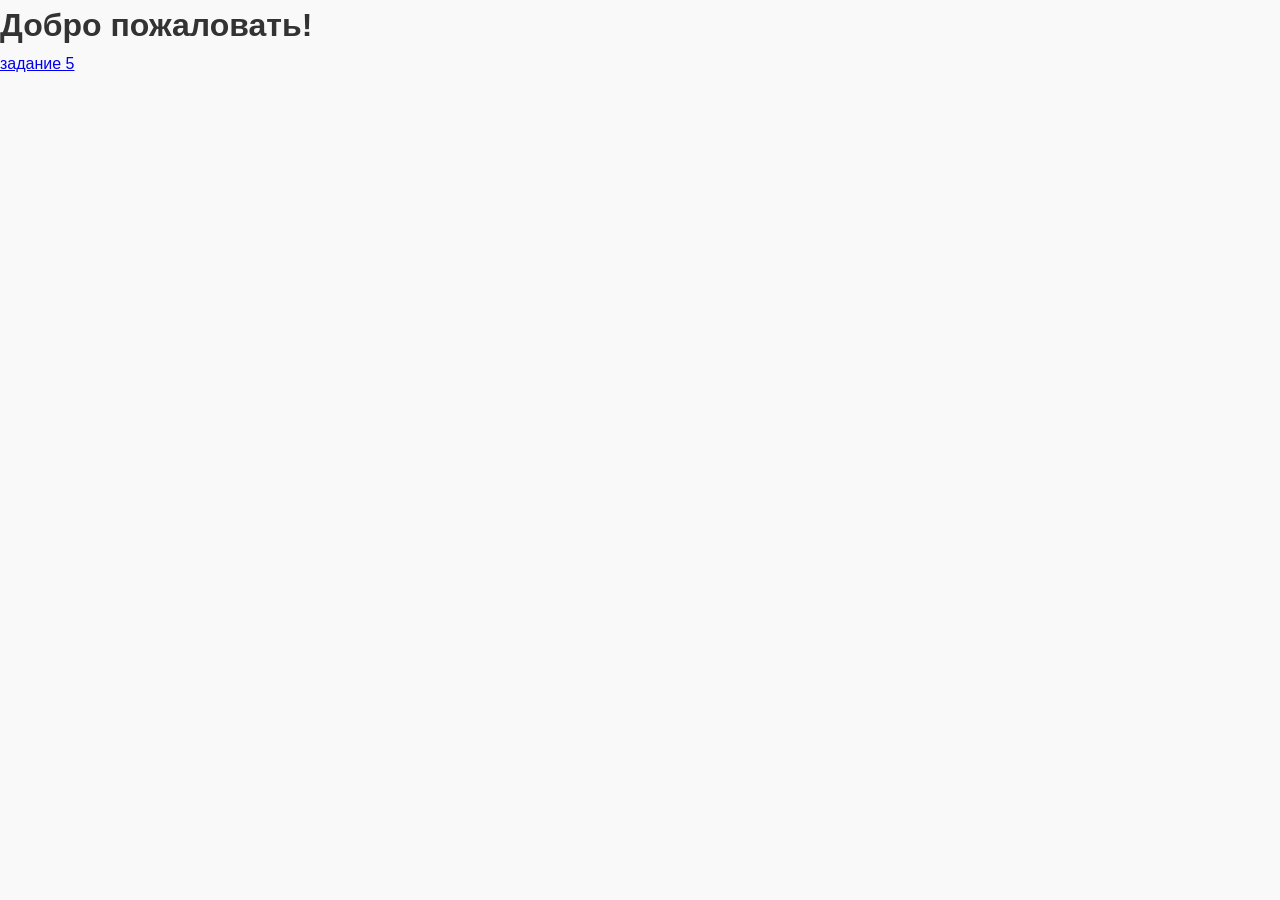
<file: index.html>
<!DOCTYPE html>
<html lang="ru">
<head>
  <meta charset="UTF-8" />
  <meta name="viewport" content="width=device-width, initial-scale=1.0"/>
  <title>Главная</title>
  <link rel="stylesheet" href="style.css">
</head>
<body>
  <h1>Добро пожаловать!</h1>
  <p><a href="task5.html">задание 5</a></p>
</body>
</html>
</file>
<file: style.css>
/* Общий сброс */
* {
  margin: 0;
  padding: 0;
  box-sizing: border-box;
}

body {
  font-family: 'Segoe UI', Tahoma, Geneva, Verdana, sans-serif;
  line-height: 1.6;
  color: #333;
  background-color: #f9f9f9;
  padding: 0;
}

/* Шапка */
.header {
  display: flex;
  justify-content: space-between;
  align-items: center;
  padding: 1rem 2rem;
  background-color: #2c5530;
  color: white;
  position: relative;
}

.logo {
  font-size: 1.4rem;
  font-weight: bold;
}

.nav {
  display: flex;
  gap: 1.5rem;
}

.nav a {
  color: white;
  text-decoration: none;
  font-weight: 500;
}

.nav a:hover {
  text-decoration: underline;
}

/* Бургер-меню (скрыт на десктопе) */
.burger {
  display: none;
  font-size: 1.8rem;
  cursor: pointer;
}

/* Контент */
.content {
  max-width: 900px;
  margin: 2rem auto;
  padding: 0 1.5rem;
}

.content h1 {
  color: #2c5530;
  margin-bottom: 1.2rem;
  font-size: 2.2rem;
}

.content h2 {
  color: #4a7c59;
  margin: 1.8rem 0 1rem;
}

.content p {
  margin-bottom: 1rem;
}

.content img {
  width: 100%;
  height: auto;
  border-radius: 8px;
  margin: 1.5rem 0;
  box-shadow: 0 2px 8px rgba(0,0,0,0.1);
}

/* Адаптивность: мобильные устройства */
@media (max-width: 768px) {
  .burger {
    display: block;
  }

  .nav {
    position: absolute;
    top: 100%;
    left: 0;
    right: 0;
    background-color: #2c5530;
    flex-direction: column;
    padding: 1rem;
    gap: 1rem;
    display: none;
  }

  .nav.active {
    display: flex;
  }

  .header {
    padding: 1rem;
  }

  .logo {
    font-size: 1.2rem;
  }

  .content {
    margin: 1.5rem auto;
    padding: 0 1rem;
  }

  .content h1 {
    font-size: 1.8rem;
  }
}
</file>
